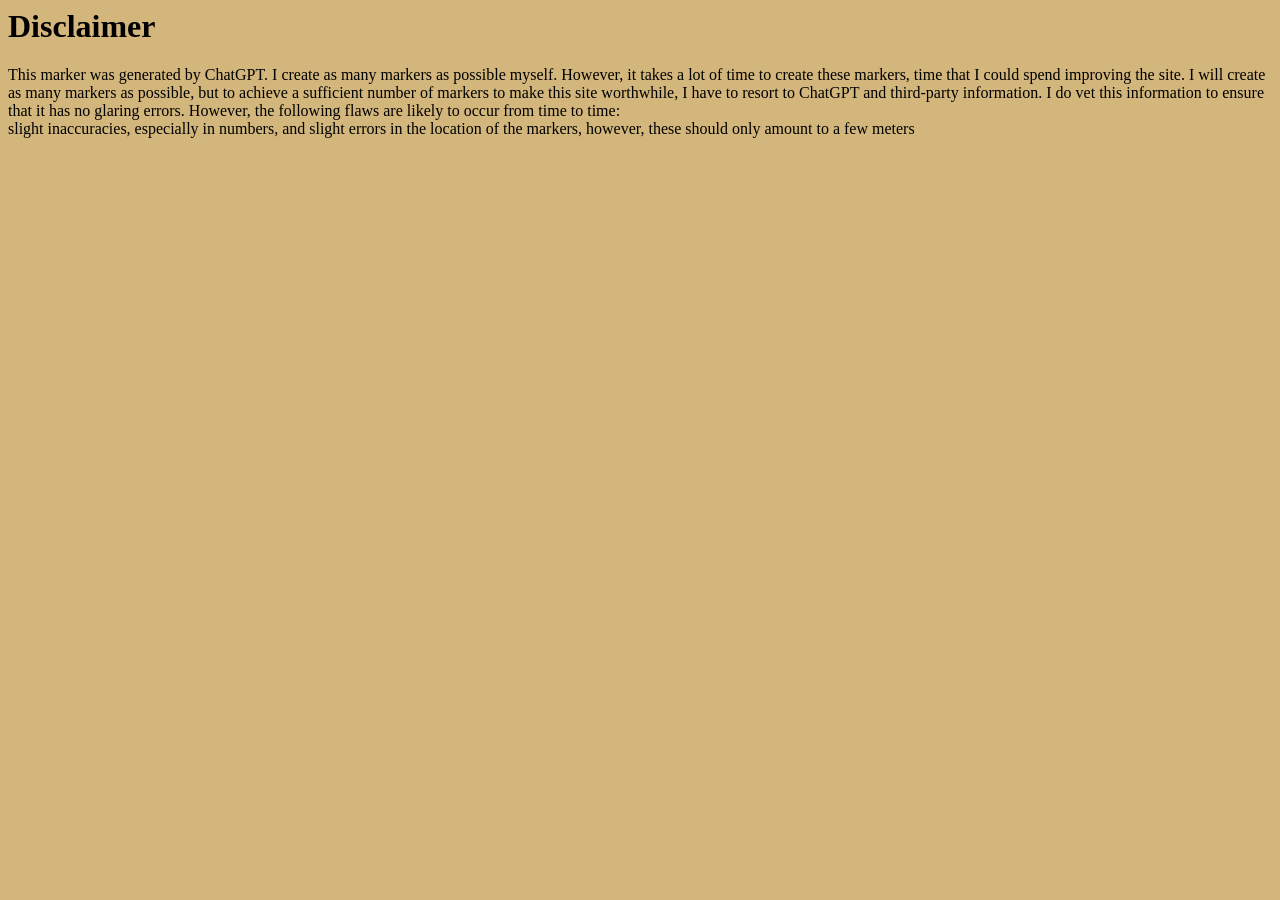
<file: Disclaimer.html>
<html>
    <body style="background-color:rgb(211, 182, 124);">
        <h1><b>Disclaimer</b></h1>
        <p>
            This marker was generated by ChatGPT. I create as many markers as possible myself. However, it takes a lot of time to create these markers, time that I could spend improving the site. I will create as many markers as possible, but to achieve a sufficient number of markers to make this site worthwhile, I have to resort to ChatGPT and third-party information. I do vet this information to ensure that it has no glaring errors. However, the following flaws are likely to occur from time to time:<br>slight inaccuracies, especially in numbers, and
            slight errors in the location of the markers, however, these should only amount to a few meters              
        </p>
    </body>
</html>
</file>
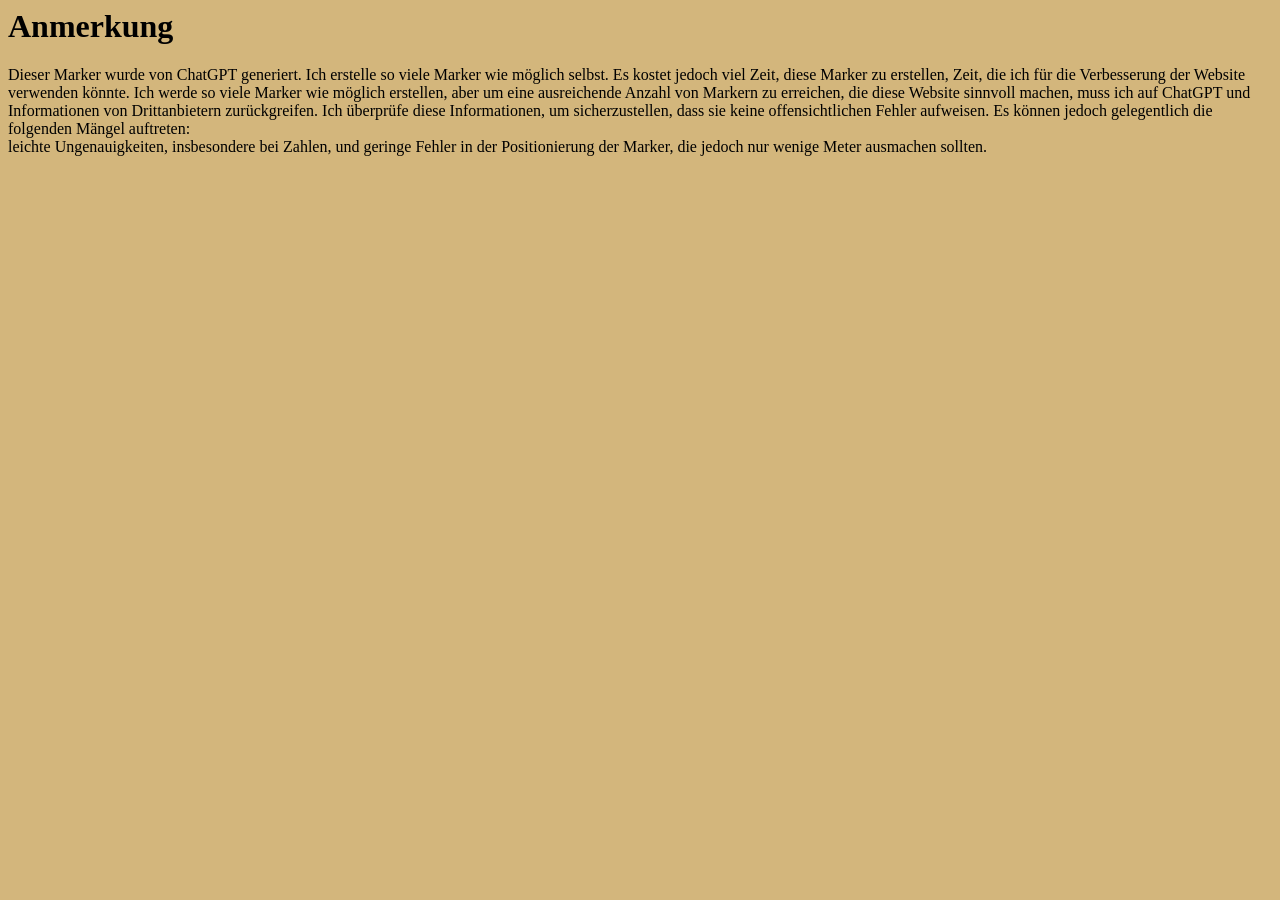
<file: German/Disclaimer.html>
<html>
    <body style="background-color:rgb(211, 182, 124);">
        <h1><b>Anmerkung</b></h1>
        <p>
            Dieser Marker wurde von ChatGPT generiert. Ich erstelle so viele Marker wie möglich selbst. Es kostet jedoch viel Zeit, diese Marker zu erstellen, Zeit, die ich für die Verbesserung der Website verwenden könnte. Ich werde so viele Marker wie möglich erstellen, aber um eine ausreichende Anzahl von Markern zu erreichen, die diese Website sinnvoll machen, muss ich auf ChatGPT und Informationen von Drittanbietern zurückgreifen. Ich überprüfe diese Informationen, um sicherzustellen, dass sie keine offensichtlichen Fehler aufweisen. Es können jedoch gelegentlich die folgenden Mängel auftreten:<br>leichte Ungenauigkeiten, insbesondere bei Zahlen, und
            geringe Fehler in der Positionierung der Marker, die jedoch nur wenige Meter ausmachen sollten.        
        </p>
    </body>
</html>
</file>
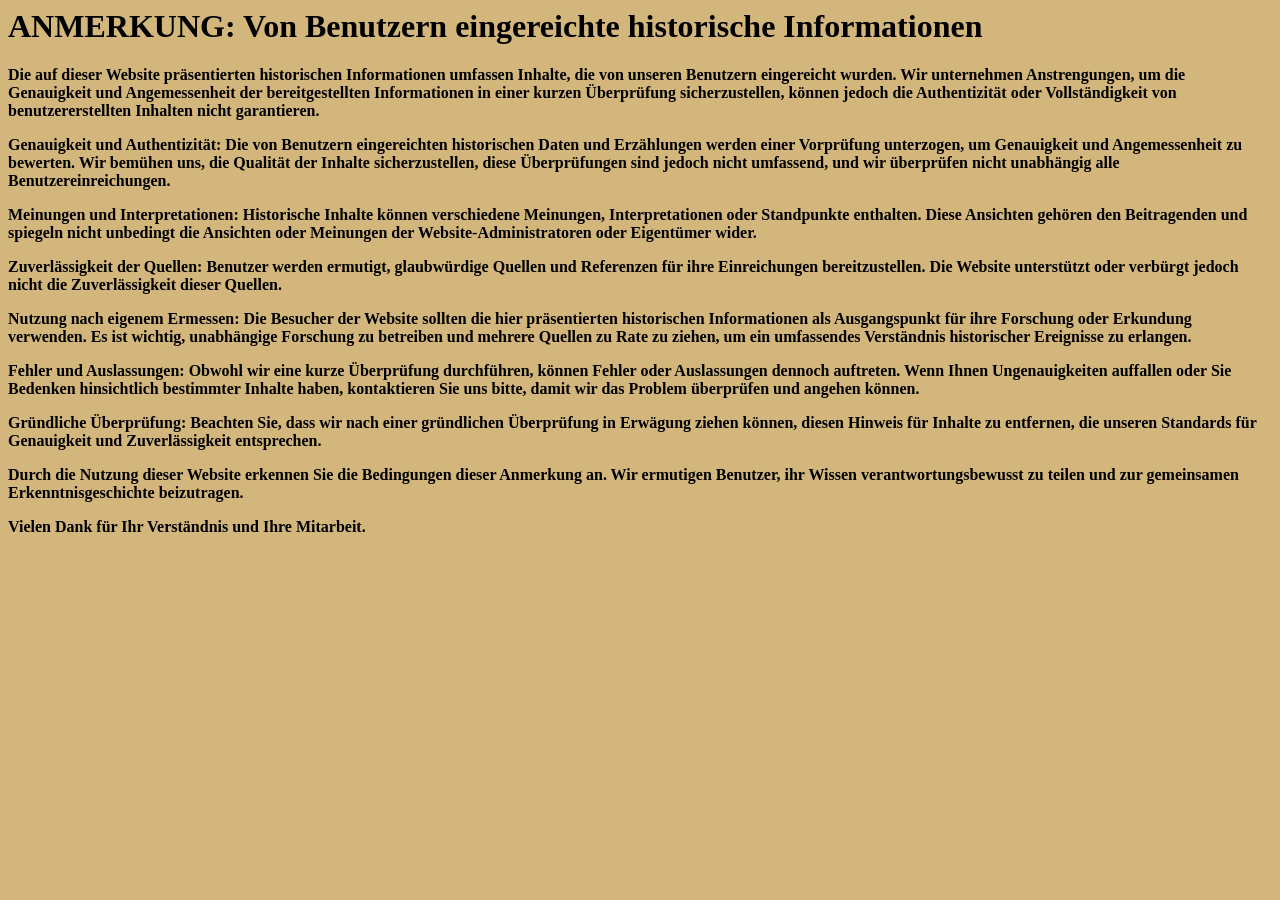
<file: German/TDisclaimer.html>
<html>
    <body style="background-color:rgb(211, 182, 124);">
        <h1><b>ANMERKUNG: Von Benutzern eingereichte historische Informationen</b></h1>
        <p>
            <b>Die auf dieser Website präsentierten historischen Informationen umfassen Inhalte, die von unseren Benutzern eingereicht wurden. Wir unternehmen Anstrengungen, um die Genauigkeit und Angemessenheit der bereitgestellten Informationen in einer kurzen Überprüfung sicherzustellen, können jedoch die Authentizität oder Vollständigkeit von benutzererstellten Inhalten nicht garantieren.        </p>
        <p>
            <b>Genauigkeit und Authentizität:</b> Die von Benutzern eingereichten historischen Daten und Erzählungen werden einer Vorprüfung unterzogen, um Genauigkeit und Angemessenheit zu bewerten. Wir bemühen uns, die Qualität der Inhalte sicherzustellen, diese Überprüfungen sind jedoch nicht umfassend, und wir überprüfen nicht unabhängig alle Benutzereinreichungen.
        </p>
        <p>
            <b>Meinungen und Interpretationen:</b> Historische Inhalte können verschiedene Meinungen, Interpretationen oder Standpunkte enthalten. Diese Ansichten gehören den Beitragenden und spiegeln nicht unbedingt die Ansichten oder Meinungen der Website-Administratoren oder Eigentümer wider.
        </p>
        <p>
            <b>Zuverlässigkeit der Quellen:</b> Benutzer werden ermutigt, glaubwürdige Quellen und Referenzen für ihre Einreichungen bereitzustellen. Die Website unterstützt oder verbürgt jedoch nicht die Zuverlässigkeit dieser Quellen.
        </p>
        <p>
            <b>Nutzung nach eigenem Ermessen:</b> Die Besucher der Website sollten die hier präsentierten historischen Informationen als Ausgangspunkt für ihre Forschung oder Erkundung verwenden. Es ist wichtig, unabhängige Forschung zu betreiben und mehrere Quellen zu Rate zu ziehen, um ein umfassendes Verständnis historischer Ereignisse zu erlangen.
        </p>
        <p>
            <b>Fehler und Auslassungen:</b> Obwohl wir eine kurze Überprüfung durchführen, können Fehler oder Auslassungen dennoch auftreten. Wenn Ihnen Ungenauigkeiten auffallen oder Sie Bedenken hinsichtlich bestimmter Inhalte haben, kontaktieren Sie uns bitte, damit wir das Problem überprüfen und angehen können.
        </p>
        <p>
            <b>Gründliche Überprüfung:</b> Beachten Sie, dass wir nach einer gründlichen Überprüfung in Erwägung ziehen können, diesen Hinweis für Inhalte zu entfernen, die unseren Standards für Genauigkeit und Zuverlässigkeit entsprechen.
        </p>
        <p>
            Durch die Nutzung dieser Website erkennen Sie die Bedingungen dieser Anmerkung an. Wir ermutigen Benutzer, ihr Wissen verantwortungsbewusst zu teilen und zur gemeinsamen Erkenntnisgeschichte beizutragen.
        </p>
        <p>
            Vielen Dank für Ihr Verständnis und Ihre Mitarbeit.
        </p>
    </body>
</html>
</file>
